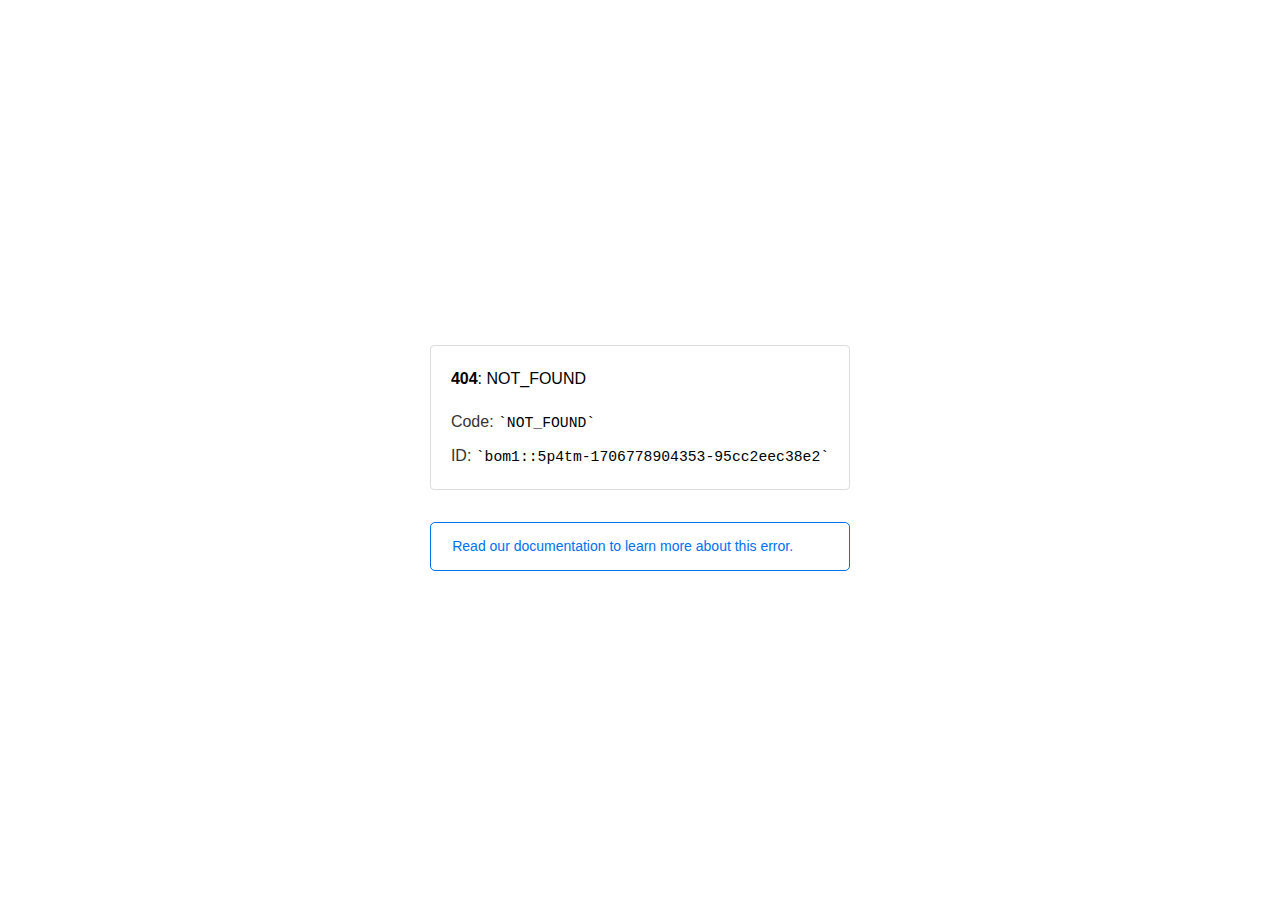
<file: john port/assets/images/slider/pattern.html>
<!doctype html><html lang=en><meta charset=utf-8><meta name=viewport content="width=device-width,initial-scale=1"><meta name=theme-color content=#000><title>404: NOT_FOUND</title><style>html{font-size:62.5%;box-sizing:border-box;height:-webkit-fill-available}*,::after,::before{box-sizing:inherit}body{font-family:sf pro text,sf pro icons,helvetica neue,helvetica,arial,sans-serif;font-size:1.6rem;line-height:1.65;word-break:break-word;font-kerning:auto;font-variant:normal;-webkit-font-smoothing:antialiased;-moz-osx-font-smoothing:grayscale;text-rendering:optimizeLegibility;hyphens:auto;height:100vh;height:-webkit-fill-available;max-height:100vh;max-height:-webkit-fill-available;margin:0}::selection{background:#79ffe1}::-moz-selection{background:#79ffe1}a{cursor:pointer;color:#0070f3;text-decoration:none;transition:all .2s ease;border-bottom:1px solid #0000}a:hover{border-bottom:1px solid #0070f3}ul{padding:0;margin-left:1.5em;list-style-type:none}li{margin-bottom:10px}ul li:before{content:'\02013'}li:before{display:inline-block;color:#ccc;position:absolute;margin-left:-18px;transition:color .2s ease}code{font-family:Menlo,Monaco,Lucida Console,Liberation Mono,DejaVu Sans Mono,Bitstream Vera Sans Mono,Courier New,monospace,serif;font-size:.92em}code:after,code:before{content:'`'}.container{display:flex;justify-content:center;flex-direction:column;min-height:100%}main{max-width:80rem;padding:4rem 6rem;margin:auto}ul{margin-bottom:32px}.error-title{font-size:2rem;padding-left:22px;line-height:1.5;margin-bottom:24px}.error-title-guilty{border-left:2px solid #ed367f}.error-title-innocent{border-left:2px solid #59b89c}main p{color:#333}.devinfo-container{border:1px solid #ddd;border-radius:4px;padding:2rem;display:flex;flex-direction:column;margin-bottom:32px}.error-code{margin:0;font-size:1.6rem;color:#000;margin-bottom:1.6rem}.devinfo-line{color:#333}.devinfo-line code,code,li{color:#000}.devinfo-line:not(:last-child){margin-bottom:8px}.docs-link,.contact-link{font-weight:500}header,footer,footer a{display:flex;justify-content:center;align-items:center}header,footer{min-height:100px;height:100px}header{border-bottom:1px solid #eaeaea}header h1{font-size:1.8rem;margin:0;font-weight:500}header p{font-size:1.3rem;margin:0;font-weight:500}.header-item{display:flex;padding:0 2rem;margin:2rem 0;text-decoration:line-through;color:#999}.header-item.active{color:#ff0080;text-decoration:none}.header-item.first{border-right:1px solid #eaeaea}.header-item-content{display:flex;flex-direction:column}.header-item-icon{margin-right:1rem;margin-top:.6rem}footer{border-top:1px solid #eaeaea}footer a{color:#000}footer a:hover{border-bottom-color:#0000}footer svg{margin-left:.8rem}.note{padding:8pt 16pt;border-radius:5px;border:1px solid #0070f3;font-size:14px;line-height:1.8;color:#0070f3}@media(max-width:500px){.devinfo-container .devinfo-line code{margin-top:.4rem}.devinfo-container .devinfo-line:not(:last-child){margin-bottom:1.6rem}.devinfo-container{margin-bottom:0}header{flex-direction:column;height:auto;min-height:auto;align-items:flex-start}.header-item.first{border-right:none;margin-bottom:0}main{padding:1rem 2rem}body{font-size:1.4rem;line-height:1.55}footer{display:none}.note{margin-top:16px}}</style><div class=container><main><p class=devinfo-container><span class=error-code><strong>404</strong>: NOT_FOUND</span>
<span class=devinfo-line>Code: <code>NOT_FOUND</code></span>
<span class=devinfo-line>ID: <code>bom1::5p4tm-1706778904353-95cc2eec38e2</code></p><a href=https://vercel.com/docs/errors/platform-error-codes#not_found><div class=note>Read our documentation to learn more about this error.</div></a></main></div>
</file>
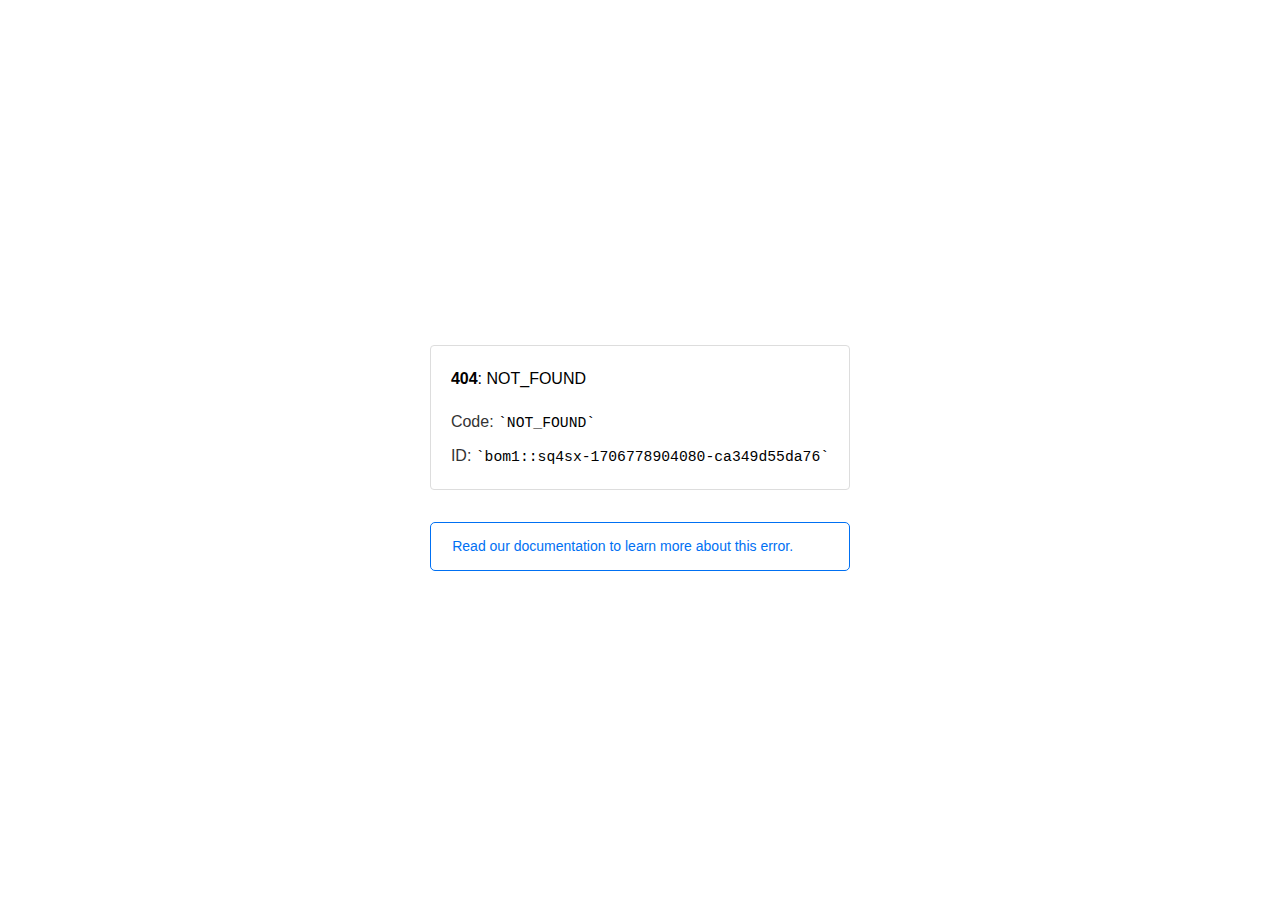
<file: john port/assets/plugins/css/owl.video.play.html>
<!doctype html><html lang=en><meta charset=utf-8><meta name=viewport content="width=device-width,initial-scale=1"><meta name=theme-color content=#000><title>404: NOT_FOUND</title><style>html{font-size:62.5%;box-sizing:border-box;height:-webkit-fill-available}*,::after,::before{box-sizing:inherit}body{font-family:sf pro text,sf pro icons,helvetica neue,helvetica,arial,sans-serif;font-size:1.6rem;line-height:1.65;word-break:break-word;font-kerning:auto;font-variant:normal;-webkit-font-smoothing:antialiased;-moz-osx-font-smoothing:grayscale;text-rendering:optimizeLegibility;hyphens:auto;height:100vh;height:-webkit-fill-available;max-height:100vh;max-height:-webkit-fill-available;margin:0}::selection{background:#79ffe1}::-moz-selection{background:#79ffe1}a{cursor:pointer;color:#0070f3;text-decoration:none;transition:all .2s ease;border-bottom:1px solid #0000}a:hover{border-bottom:1px solid #0070f3}ul{padding:0;margin-left:1.5em;list-style-type:none}li{margin-bottom:10px}ul li:before{content:'\02013'}li:before{display:inline-block;color:#ccc;position:absolute;margin-left:-18px;transition:color .2s ease}code{font-family:Menlo,Monaco,Lucida Console,Liberation Mono,DejaVu Sans Mono,Bitstream Vera Sans Mono,Courier New,monospace,serif;font-size:.92em}code:after,code:before{content:'`'}.container{display:flex;justify-content:center;flex-direction:column;min-height:100%}main{max-width:80rem;padding:4rem 6rem;margin:auto}ul{margin-bottom:32px}.error-title{font-size:2rem;padding-left:22px;line-height:1.5;margin-bottom:24px}.error-title-guilty{border-left:2px solid #ed367f}.error-title-innocent{border-left:2px solid #59b89c}main p{color:#333}.devinfo-container{border:1px solid #ddd;border-radius:4px;padding:2rem;display:flex;flex-direction:column;margin-bottom:32px}.error-code{margin:0;font-size:1.6rem;color:#000;margin-bottom:1.6rem}.devinfo-line{color:#333}.devinfo-line code,code,li{color:#000}.devinfo-line:not(:last-child){margin-bottom:8px}.docs-link,.contact-link{font-weight:500}header,footer,footer a{display:flex;justify-content:center;align-items:center}header,footer{min-height:100px;height:100px}header{border-bottom:1px solid #eaeaea}header h1{font-size:1.8rem;margin:0;font-weight:500}header p{font-size:1.3rem;margin:0;font-weight:500}.header-item{display:flex;padding:0 2rem;margin:2rem 0;text-decoration:line-through;color:#999}.header-item.active{color:#ff0080;text-decoration:none}.header-item.first{border-right:1px solid #eaeaea}.header-item-content{display:flex;flex-direction:column}.header-item-icon{margin-right:1rem;margin-top:.6rem}footer{border-top:1px solid #eaeaea}footer a{color:#000}footer a:hover{border-bottom-color:#0000}footer svg{margin-left:.8rem}.note{padding:8pt 16pt;border-radius:5px;border:1px solid #0070f3;font-size:14px;line-height:1.8;color:#0070f3}@media(max-width:500px){.devinfo-container .devinfo-line code{margin-top:.4rem}.devinfo-container .devinfo-line:not(:last-child){margin-bottom:1.6rem}.devinfo-container{margin-bottom:0}header{flex-direction:column;height:auto;min-height:auto;align-items:flex-start}.header-item.first{border-right:none;margin-bottom:0}main{padding:1rem 2rem}body{font-size:1.4rem;line-height:1.55}footer{display:none}.note{margin-top:16px}}</style><div class=container><main><p class=devinfo-container><span class=error-code><strong>404</strong>: NOT_FOUND</span>
<span class=devinfo-line>Code: <code>NOT_FOUND</code></span>
<span class=devinfo-line>ID: <code>bom1::sq4sx-1706778904080-ca349d55da76</code></p><a href=https://vercel.com/docs/errors/platform-error-codes#not_found><div class=note>Read our documentation to learn more about this error.</div></a></main></div>
</file>
